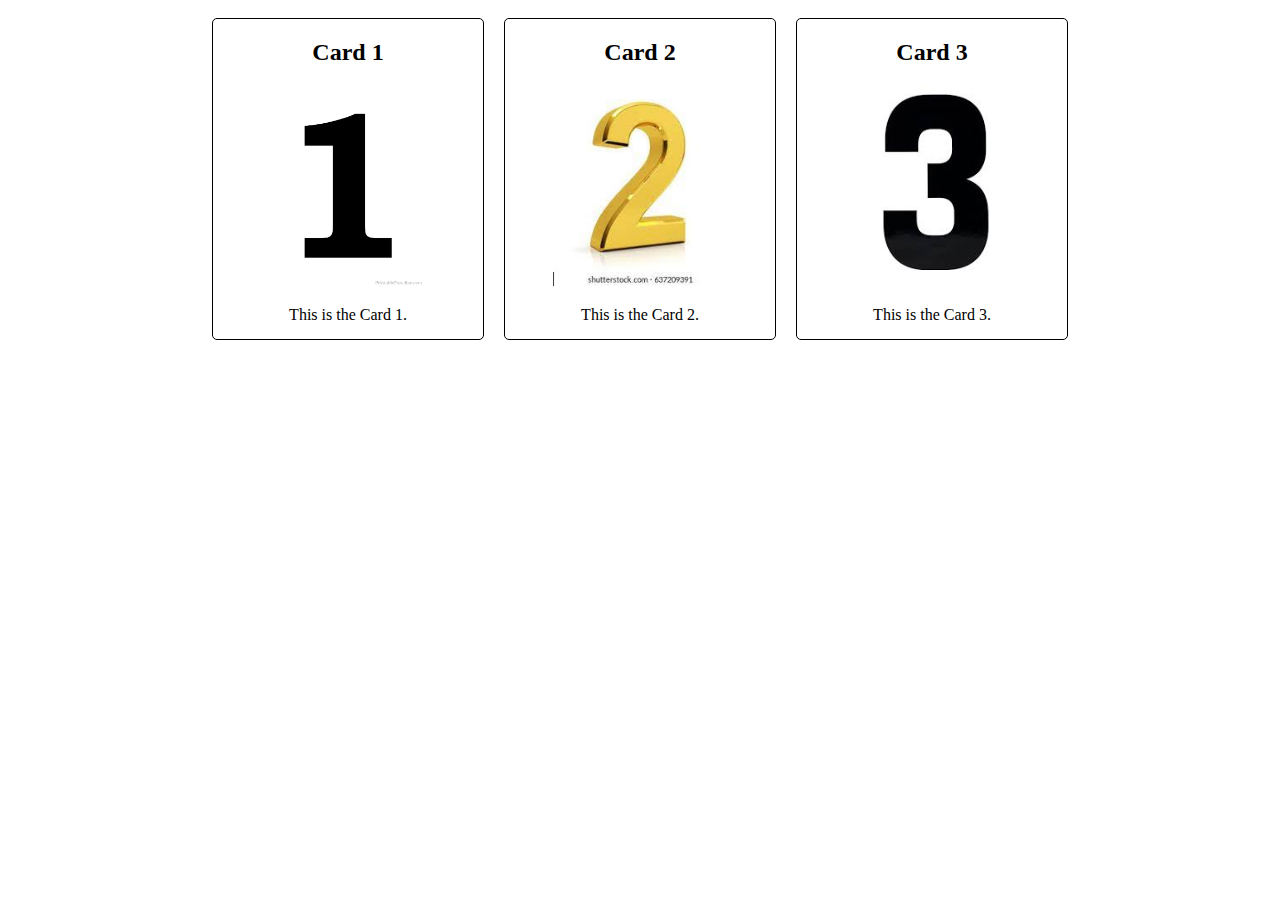
<file: index.html>
<!DOCTYPE html>
<html>
<head>
    <title>Responsive Card Layout</title>
    <link rel="stylesheet" type="text/css" href="styles.css">
</head>
<body>
    <div class="card-container">
        <div class="card">
            <h2 class="card-title">Card 1</h2>
            <img src="/Number1.png" height=200px  alt="Card 1 Image">
            <p class="card-content">This is the Card 1.</p>
        </div>
        <div class="card">
            <h2 class="card-title">Card 2</h2>
            <img src="/Number2.jpg" height=200px alt="Card 2 Image">
            <p class="card-content">This is the Card 2.</p>
        </div>
        <div class="card">
            <h2 class="card-title">Card 3</h2>
            <img src="/Number3.jpg" height=200px alt="Card 3 Image">
            <p class="card-content">This is the Card 3.</p>
        </div>
    </div>
</body>
</html>
</file>
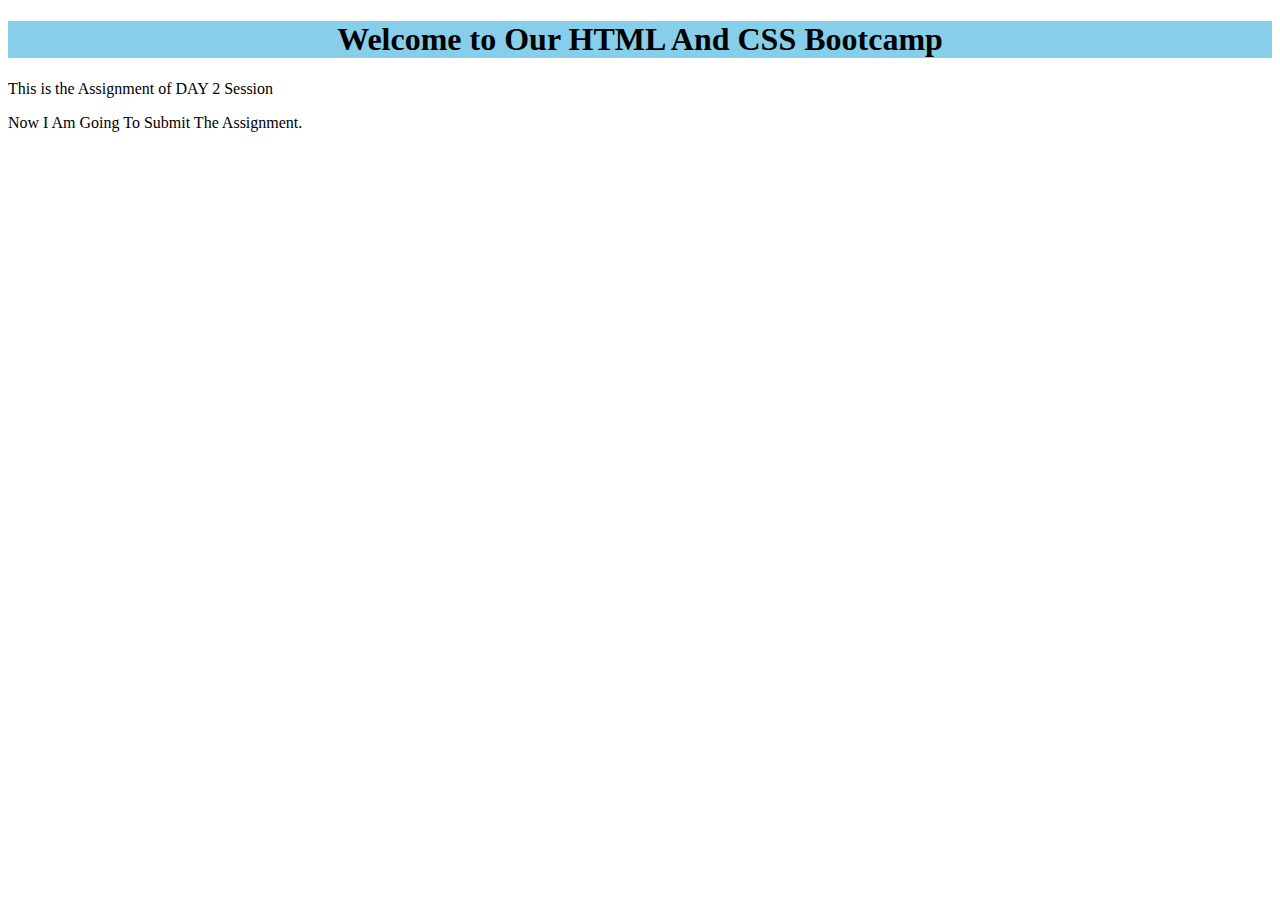
<file: assign1.html>
<!DOCTYPE html>
<html>
<head>
    <title>Lets Upgrade Assignments</title>
    <style>
        header {
            background-color: #87CEEB;
            text-align: center;
        }
    </style>
</head>
<body>
    <header style="background-color: #87CEEB; text-align: center;">
        <h1>Welcome to Our HTML And CSS Bootcamp<h1>
    </header>
    <main>
        <p>This is the Assignment of DAY 2 Session</p>
        <p>Now I Am Going To Submit The Assignment.</p>
    </main>
</body>
</html>
</file>
<file: styles.css>
.card-container {
    display: flex;
    flex-wrap: wrap;
    justify-content: center;
}

.card {
    width: 250px;
    height: 300px;
    margin: 10px;
    border: 1px solid #000;
    border-radius: 5px;
    padding: 10px;
    display: flex;
    flex-direction: column;
    align-items: center;
}

.card-title {
    margin-top: 10px;
}

.card-content {
    margin-top: 20px;
}
</file>
